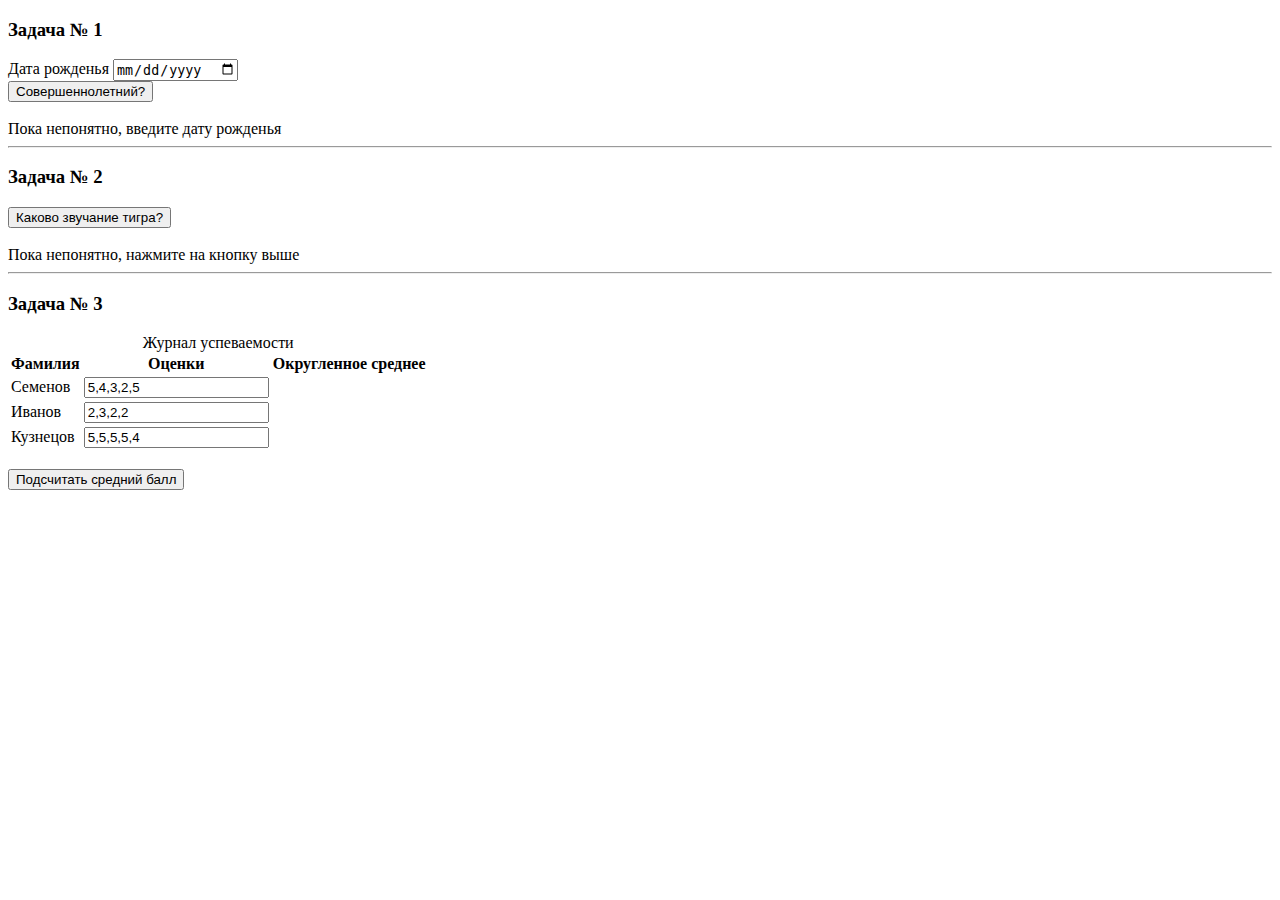
<file: bjs-homeworks/2.2-object-prototype/index.html>
<!DOCTYPE html>
<html>

<head>
    <meta charset="utf-8" />
    <meta http-equiv="X-UA-Compatible" content="IE=edge">
    <title>HW 2.2</title>
    <meta name="viewport" content="width=device-width, initial-scale=1">
</head>

<body>
    <h3>Задача № 1</h3>
    <div>
        Дата рожденья
        <input type="date" placeholder="Напр., 30.12.1994" id="birthday" /><br/>
        <button onClick="initCheckBirthday()">Совершеннолетний?</button>
        <br><br>
        <div id="disclaimer">Пока непонятно, введите дату рожденья</div>
    </div>
    <hr />
    <h3>Задача № 2</h3>
    <div>
        <button onClick="initPrintAnimalSound()">Каково звучание тигра?</button>
        <br><br>
        <div id="sound">Пока непонятно, нажмите на кнопку выше</div>
    </div>
    <hr />
    <h3>Задача № 3</h3>
    <div>
        <table border="0">
            <caption>Журнал успеваемости</caption>
            <tr>
                <th>Фамилия</th>
                <th>Оценки</th>
                <th>Округленное среднее</th>
            </tr>
            <tr>
                <td>Семенов</td>
                <td><input type="string" placeholder="Оценки ученика" value="5,4,3,2,5" id="learner-0" /></td>
                <td><span id="learner-0-average"></span></td>
            </tr>
            <tr>
                <td>Иванов</td>
                <td><input type="string" placeholder="Оценки ученика" value="2,3,2,2" id="learner-1" /></td>
                <td><span id="learner-1-average"></span></td>
            </tr>
            <tr>
                <td>Кузнецов</td>
                <td><input type="string" placeholder="Оценки ученика" value="5,5,5,5,4" id="learner-2" /></td>
                <td><span id="learner-2-average"></span></td>
            </tr>
        </table>
        <br />
        <button onClick="initCalculateStatement()">Подсчитать средний балл</button>
    </div>
    
    <script src="main.js"></script>
</body>
</html>
</file>
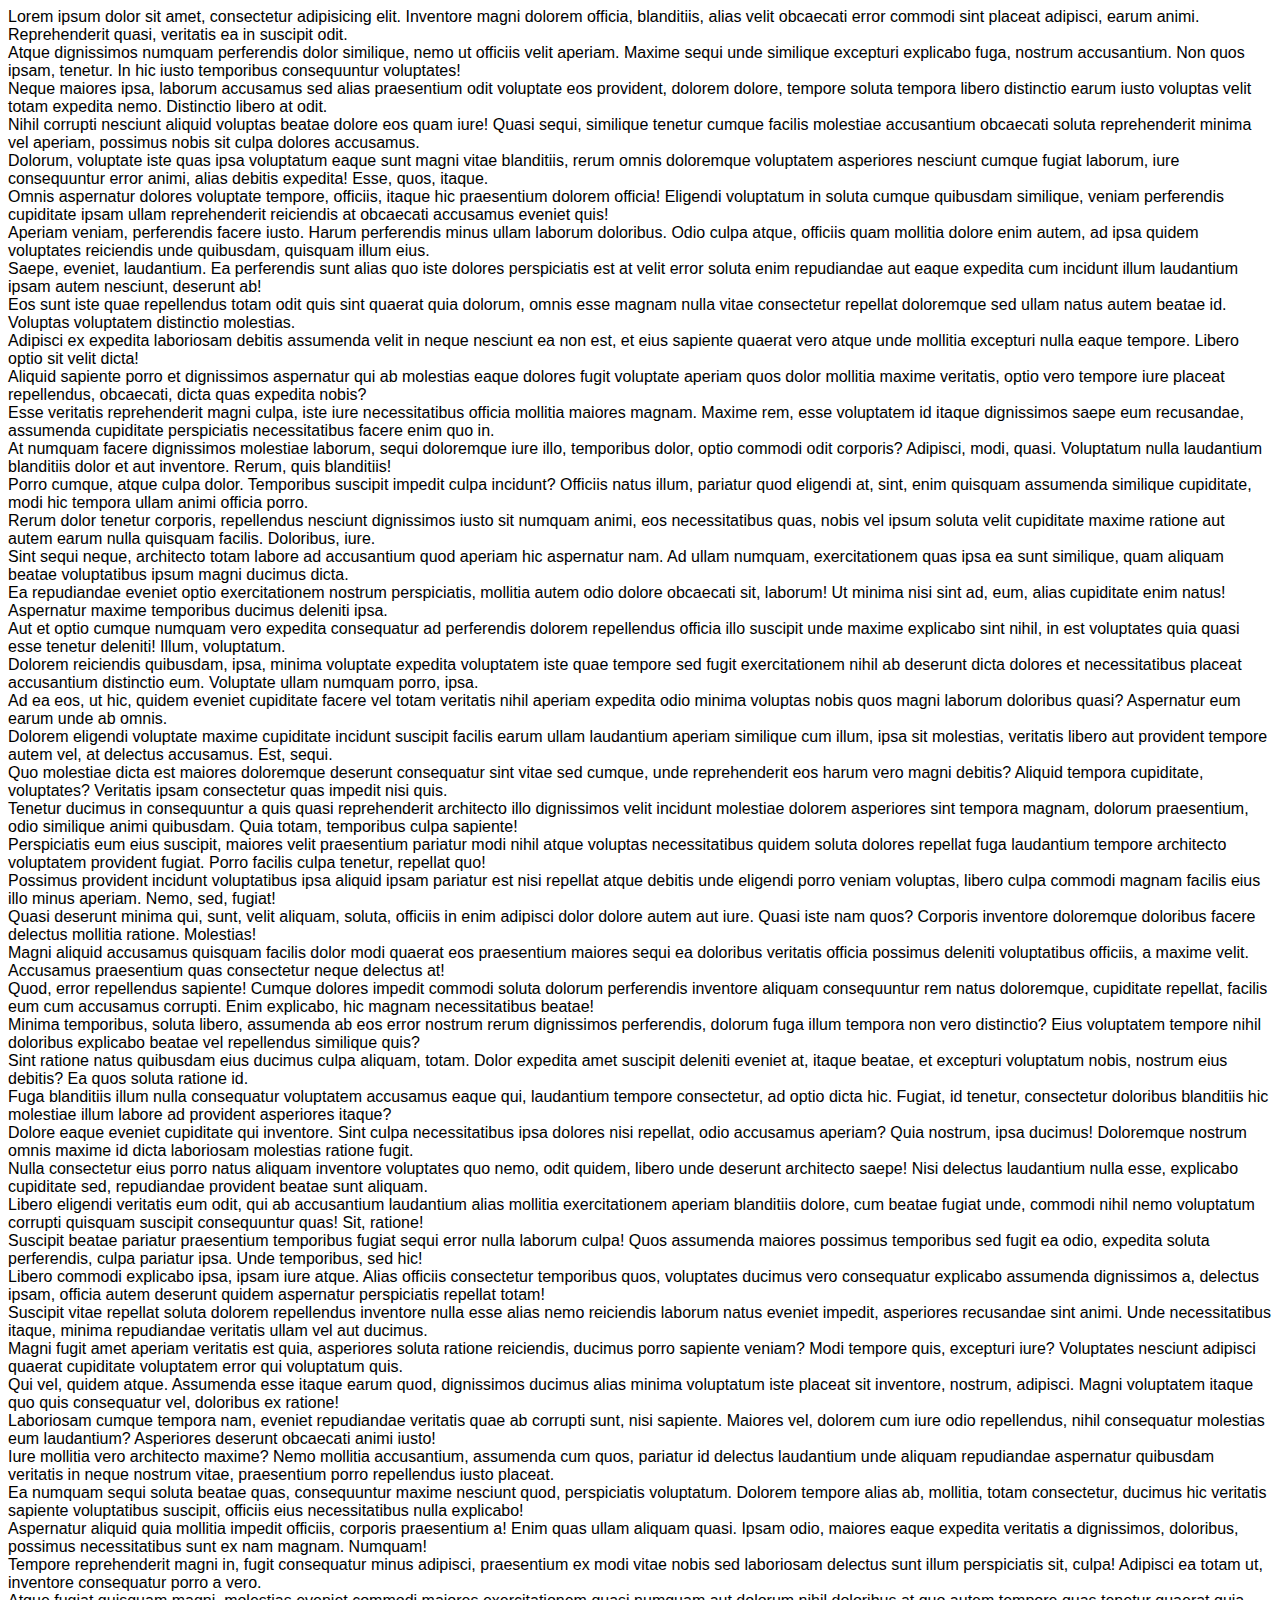
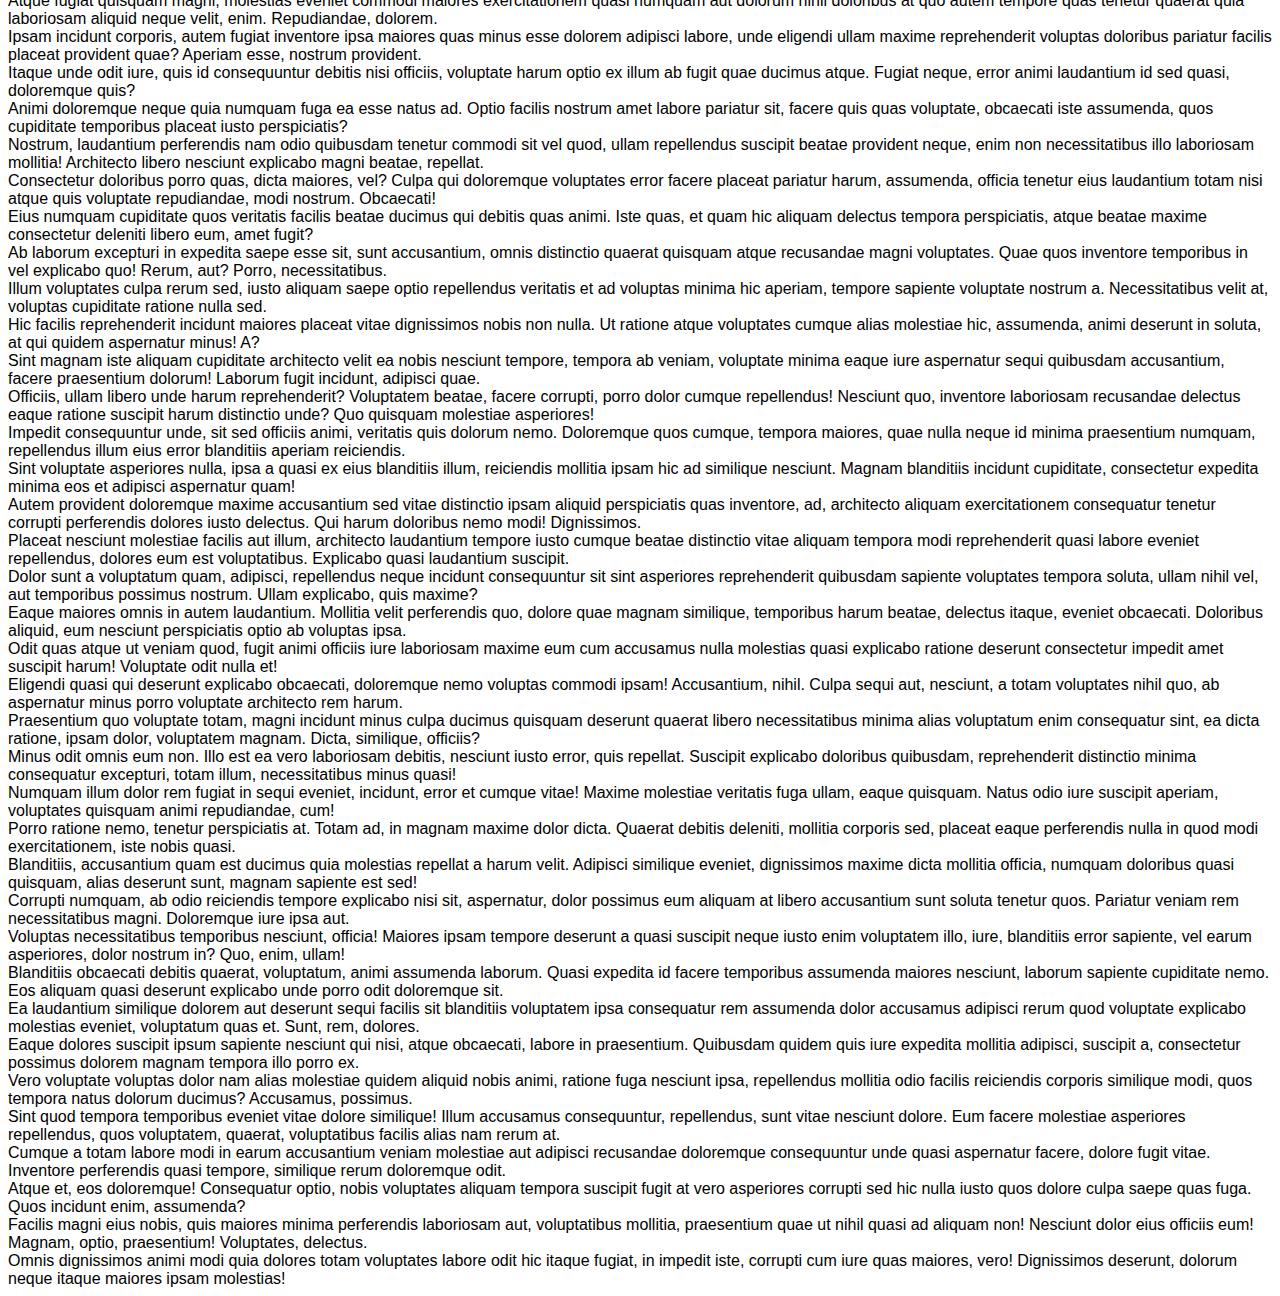
<file: bhj-homeworks/client-state/popup/task.html>
<!doctype html>
<html lang="ru">

<head>
    <meta charset="UTF-8">
    <meta name="viewport" content="width=device-width, user-scalable=no, initial-scale=1.0, maximum-scale=1.0, minimum-scale=1.0">
    <meta http-equiv="X-UA-Compatible" content="ie=edge">
    <title>Всплывающие окна</title>
    <link rel="stylesheet" href="task.css">
</head>

<body>
    <div class="modal" id="subscribe-modal">
        <div class="modal__content">
            <div class="modal__close modal__close_times">&times;</div>
            Подпишитесь на нашу рассылку пожалуйста!
        </div>
    </div>

    <div>Lorem ipsum dolor sit amet, consectetur adipisicing elit. Inventore magni dolorem officia, blanditiis, alias velit obcaecati error commodi sint placeat adipisci, earum animi. Reprehenderit quasi, veritatis ea in suscipit odit.</div>
    <div>Atque dignissimos numquam perferendis dolor similique, nemo ut officiis velit aperiam. Maxime sequi unde similique excepturi explicabo fuga, nostrum accusantium. Non quos ipsam, tenetur. In hic iusto temporibus consequuntur voluptates!</div>
    <div>Neque maiores ipsa, laborum accusamus sed alias praesentium odit voluptate eos provident, dolorem dolore, tempore soluta tempora libero distinctio earum iusto voluptas velit totam expedita nemo. Distinctio libero at odit.</div>
    <div>Nihil corrupti nesciunt aliquid voluptas beatae dolore eos quam iure! Quasi sequi, similique tenetur cumque facilis molestiae accusantium obcaecati soluta reprehenderit minima vel aperiam, possimus nobis sit culpa dolores accusamus.</div>
    <div>Dolorum, voluptate iste quas ipsa voluptatum eaque sunt magni vitae blanditiis, rerum omnis doloremque voluptatem asperiores nesciunt cumque fugiat laborum, iure consequuntur error animi, alias debitis expedita! Esse, quos, itaque.</div>
    <div>Omnis aspernatur dolores voluptate tempore, officiis, itaque hic praesentium dolorem officia! Eligendi voluptatum in soluta cumque quibusdam similique, veniam perferendis cupiditate ipsam ullam reprehenderit reiciendis at obcaecati accusamus eveniet
        quis!
    </div>
    <div>Aperiam veniam, perferendis facere iusto. Harum perferendis minus ullam laborum doloribus. Odio culpa atque, officiis quam mollitia dolore enim autem, ad ipsa quidem voluptates reiciendis unde quibusdam, quisquam illum eius.</div>
    <div>Saepe, eveniet, laudantium. Ea perferendis sunt alias quo iste dolores perspiciatis est at velit error soluta enim repudiandae aut eaque expedita cum incidunt illum laudantium ipsam autem nesciunt, deserunt ab!</div>
    <div>Eos sunt iste quae repellendus totam odit quis sint quaerat quia dolorum, omnis esse magnam nulla vitae consectetur repellat doloremque sed ullam natus autem beatae id. Voluptas voluptatem distinctio molestias.</div>
    <div>Adipisci ex expedita laboriosam debitis assumenda velit in neque nesciunt ea non est, et eius sapiente quaerat vero atque unde mollitia excepturi nulla eaque tempore. Libero optio sit velit dicta!</div>
    <div>Aliquid sapiente porro et dignissimos aspernatur qui ab molestias eaque dolores fugit voluptate aperiam quos dolor mollitia maxime veritatis, optio vero tempore iure placeat repellendus, obcaecati, dicta quas expedita nobis?</div>
    <div>Esse veritatis reprehenderit magni culpa, iste iure necessitatibus officia mollitia maiores magnam. Maxime rem, esse voluptatem id itaque dignissimos saepe eum recusandae, assumenda cupiditate perspiciatis necessitatibus facere enim quo in.</div>
    <div>At numquam facere dignissimos molestiae laborum, sequi doloremque iure illo, temporibus dolor, optio commodi odit corporis? Adipisci, modi, quasi. Voluptatum nulla laudantium blanditiis dolor et aut inventore. Rerum, quis blanditiis!</div>
    <div>Porro cumque, atque culpa dolor. Temporibus suscipit impedit culpa incidunt? Officiis natus illum, pariatur quod eligendi at, sint, enim quisquam assumenda similique cupiditate, modi hic tempora ullam animi officia porro.</div>
    <div>Rerum dolor tenetur corporis, repellendus nesciunt dignissimos iusto sit numquam animi, eos necessitatibus quas, nobis vel ipsum soluta velit cupiditate maxime ratione aut autem earum nulla quisquam facilis. Doloribus, iure.</div>
    <div>Sint sequi neque, architecto totam labore ad accusantium quod aperiam hic aspernatur nam. Ad ullam numquam, exercitationem quas ipsa ea sunt similique, quam aliquam beatae voluptatibus ipsum magni ducimus dicta.</div>
    <div>Ea repudiandae eveniet optio exercitationem nostrum perspiciatis, mollitia autem odio dolore obcaecati sit, laborum! Ut minima nisi sint ad, eum, alias cupiditate enim natus! Aspernatur maxime temporibus ducimus deleniti ipsa.</div>
    <div>Aut et optio cumque numquam vero expedita consequatur ad perferendis dolorem repellendus officia illo suscipit unde maxime explicabo sint nihil, in est voluptates quia quasi esse tenetur deleniti! Illum, voluptatum.</div>
    <div>Dolorem reiciendis quibusdam, ipsa, minima voluptate expedita voluptatem iste quae tempore sed fugit exercitationem nihil ab deserunt dicta dolores et necessitatibus placeat accusantium distinctio eum. Voluptate ullam numquam porro, ipsa.</div>
    <div>Ad ea eos, ut hic, quidem eveniet cupiditate facere vel totam veritatis nihil aperiam expedita odio minima voluptas nobis quos magni laborum doloribus quasi? Aspernatur eum earum unde ab omnis.</div>
    <div>Dolorem eligendi voluptate maxime cupiditate incidunt suscipit facilis earum ullam laudantium aperiam similique cum illum, ipsa sit molestias, veritatis libero aut provident tempore autem vel, at delectus accusamus. Est, sequi.</div>
    <div>Quo molestiae dicta est maiores doloremque deserunt consequatur sint vitae sed cumque, unde reprehenderit eos harum vero magni debitis? Aliquid tempora cupiditate, voluptates? Veritatis ipsam consectetur quas impedit nisi quis.</div>
    <div>Tenetur ducimus in consequuntur a quis quasi reprehenderit architecto illo dignissimos velit incidunt molestiae dolorem asperiores sint tempora magnam, dolorum praesentium, odio similique animi quibusdam. Quia totam, temporibus culpa sapiente!</div>
    <div>Perspiciatis eum eius suscipit, maiores velit praesentium pariatur modi nihil atque voluptas necessitatibus quidem soluta dolores repellat fuga laudantium tempore architecto voluptatem provident fugiat. Porro facilis culpa tenetur, repellat quo!</div>
    <div>Possimus provident incidunt voluptatibus ipsa aliquid ipsam pariatur est nisi repellat atque debitis unde eligendi porro veniam voluptas, libero culpa commodi magnam facilis eius illo minus aperiam. Nemo, sed, fugiat!</div>
    <div>Quasi deserunt minima qui, sunt, velit aliquam, soluta, officiis in enim adipisci dolor dolore autem aut iure. Quasi iste nam quos? Corporis inventore doloremque doloribus facere delectus mollitia ratione. Molestias!</div>
    <div>Magni aliquid accusamus quisquam facilis dolor modi quaerat eos praesentium maiores sequi ea doloribus veritatis officia possimus deleniti voluptatibus officiis, a maxime velit. Accusamus praesentium quas consectetur neque delectus at!</div>
    <div>Quod, error repellendus sapiente! Cumque dolores impedit commodi soluta dolorum perferendis inventore aliquam consequuntur rem natus doloremque, cupiditate repellat, facilis eum cum accusamus corrupti. Enim explicabo, hic magnam necessitatibus beatae!</div>
    <div>Minima temporibus, soluta libero, assumenda ab eos error nostrum rerum dignissimos perferendis, dolorum fuga illum tempora non vero distinctio? Eius voluptatem tempore nihil doloribus explicabo beatae vel repellendus similique quis?</div>
    <div>Sint ratione natus quibusdam eius ducimus culpa aliquam, totam. Dolor expedita amet suscipit deleniti eveniet at, itaque beatae, et excepturi voluptatum nobis, nostrum eius debitis? Ea quos soluta ratione id.</div>
    <div>Fuga blanditiis illum nulla consequatur voluptatem accusamus eaque qui, laudantium tempore consectetur, ad optio dicta hic. Fugiat, id tenetur, consectetur doloribus blanditiis hic molestiae illum labore ad provident asperiores itaque?</div>
    <div>Dolore eaque eveniet cupiditate qui inventore. Sint culpa necessitatibus ipsa dolores nisi repellat, odio accusamus aperiam? Quia nostrum, ipsa ducimus! Doloremque nostrum omnis maxime id dicta laboriosam molestias ratione fugit.</div>
    <div>Nulla consectetur eius porro natus aliquam inventore voluptates quo nemo, odit quidem, libero unde deserunt architecto saepe! Nisi delectus laudantium nulla esse, explicabo cupiditate sed, repudiandae provident beatae sunt aliquam.</div>
    <div>Libero eligendi veritatis eum odit, qui ab accusantium laudantium alias mollitia exercitationem aperiam blanditiis dolore, cum beatae fugiat unde, commodi nihil nemo voluptatum corrupti quisquam suscipit consequuntur quas! Sit, ratione!</div>
    <div>Suscipit beatae pariatur praesentium temporibus fugiat sequi error nulla laborum culpa! Quos assumenda maiores possimus temporibus sed fugit ea odio, expedita soluta perferendis, culpa pariatur ipsa. Unde temporibus, sed hic!</div>
    <div>Libero commodi explicabo ipsa, ipsam iure atque. Alias officiis consectetur temporibus quos, voluptates ducimus vero consequatur explicabo assumenda dignissimos a, delectus ipsam, officia autem deserunt quidem aspernatur perspiciatis repellat totam!</div>
    <div>Suscipit vitae repellat soluta dolorem repellendus inventore nulla esse alias nemo reiciendis laborum natus eveniet impedit, asperiores recusandae sint animi. Unde necessitatibus itaque, minima repudiandae veritatis ullam vel aut ducimus.</div>
    <div>Magni fugit amet aperiam veritatis est quia, asperiores soluta ratione reiciendis, ducimus porro sapiente veniam? Modi tempore quis, excepturi iure? Voluptates nesciunt adipisci quaerat cupiditate voluptatem error qui voluptatum quis.</div>
    <div>Qui vel, quidem atque. Assumenda esse itaque earum quod, dignissimos ducimus alias minima voluptatum iste placeat sit inventore, nostrum, adipisci. Magni voluptatem itaque quo quis consequatur vel, doloribus ex ratione!</div>
    <div>Laboriosam cumque tempora nam, eveniet repudiandae veritatis quae ab corrupti sunt, nisi sapiente. Maiores vel, dolorem cum iure odio repellendus, nihil consequatur molestias eum laudantium? Asperiores deserunt obcaecati animi iusto!</div>
    <div>Iure mollitia vero architecto maxime? Nemo mollitia accusantium, assumenda cum quos, pariatur id delectus laudantium unde aliquam repudiandae aspernatur quibusdam veritatis in neque nostrum vitae, praesentium porro repellendus iusto placeat.</div>
    <div>Ea numquam sequi soluta beatae quas, consequuntur maxime nesciunt quod, perspiciatis voluptatum. Dolorem tempore alias ab, mollitia, totam consectetur, ducimus hic veritatis sapiente voluptatibus suscipit, officiis eius necessitatibus nulla explicabo!</div>
    <div>Aspernatur aliquid quia mollitia impedit officiis, corporis praesentium a! Enim quas ullam aliquam quasi. Ipsam odio, maiores eaque expedita veritatis a dignissimos, doloribus, possimus necessitatibus sunt ex nam magnam. Numquam!</div>
    <div>Tempore reprehenderit magni in, fugit consequatur minus adipisci, praesentium ex modi vitae nobis sed laboriosam delectus sunt illum perspiciatis sit, culpa! Adipisci ea totam ut, inventore consequatur porro a vero.</div>
    <div>Atque fugiat quisquam magni, molestias eveniet commodi maiores exercitationem quasi numquam aut dolorum nihil doloribus at quo autem tempore quas tenetur quaerat quia laboriosam aliquid neque velit, enim. Repudiandae, dolorem.</div>
    <div>Ipsam incidunt corporis, autem fugiat inventore ipsa maiores quas minus esse dolorem adipisci labore, unde eligendi ullam maxime reprehenderit voluptas doloribus pariatur facilis placeat provident quae? Aperiam esse, nostrum provident.</div>
    <div>Itaque unde odit iure, quis id consequuntur debitis nisi officiis, voluptate harum optio ex illum ab fugit quae ducimus atque. Fugiat neque, error animi laudantium id sed quasi, doloremque quis?</div>
    <div>Animi doloremque neque quia numquam fuga ea esse natus ad. Optio facilis nostrum amet labore pariatur sit, facere quis quas voluptate, obcaecati iste assumenda, quos cupiditate temporibus placeat iusto perspiciatis?</div>
    <div>Nostrum, laudantium perferendis nam odio quibusdam tenetur commodi sit vel quod, ullam repellendus suscipit beatae provident neque, enim non necessitatibus illo laboriosam mollitia! Architecto libero nesciunt explicabo magni beatae, repellat.</div>
    <div>Consectetur doloribus porro quas, dicta maiores, vel? Culpa qui doloremque voluptates error facere placeat pariatur harum, assumenda, officia tenetur eius laudantium totam nisi atque quis voluptate repudiandae, modi nostrum. Obcaecati!</div>
    <div>Eius numquam cupiditate quos veritatis facilis beatae ducimus qui debitis quas animi. Iste quas, et quam hic aliquam delectus tempora perspiciatis, atque beatae maxime consectetur deleniti libero eum, amet fugit?</div>
    <div>Ab laborum excepturi in expedita saepe esse sit, sunt accusantium, omnis distinctio quaerat quisquam atque recusandae magni voluptates. Quae quos inventore temporibus in vel explicabo quo! Rerum, aut? Porro, necessitatibus.</div>
    <div>Illum voluptates culpa rerum sed, iusto aliquam saepe optio repellendus veritatis et ad voluptas minima hic aperiam, tempore sapiente voluptate nostrum a. Necessitatibus velit at, voluptas cupiditate ratione nulla sed.</div>
    <div>Hic facilis reprehenderit incidunt maiores placeat vitae dignissimos nobis non nulla. Ut ratione atque voluptates cumque alias molestiae hic, assumenda, animi deserunt in soluta, at qui quidem aspernatur minus! A?</div>
    <div>Sint magnam iste aliquam cupiditate architecto velit ea nobis nesciunt tempore, tempora ab veniam, voluptate minima eaque iure aspernatur sequi quibusdam accusantium, facere praesentium dolorum! Laborum fugit incidunt, adipisci quae.</div>
    <div>Officiis, ullam libero unde harum reprehenderit? Voluptatem beatae, facere corrupti, porro dolor cumque repellendus! Nesciunt quo, inventore laboriosam recusandae delectus eaque ratione suscipit harum distinctio unde? Quo quisquam molestiae asperiores!</div>
    <div>Impedit consequuntur unde, sit sed officiis animi, veritatis quis dolorum nemo. Doloremque quos cumque, tempora maiores, quae nulla neque id minima praesentium numquam, repellendus illum eius error blanditiis aperiam reiciendis.</div>
    <div>Sint voluptate asperiores nulla, ipsa a quasi ex eius blanditiis illum, reiciendis mollitia ipsam hic ad similique nesciunt. Magnam blanditiis incidunt cupiditate, consectetur expedita minima eos et adipisci aspernatur quam!</div>
    <div>Autem provident doloremque maxime accusantium sed vitae distinctio ipsam aliquid perspiciatis quas inventore, ad, architecto aliquam exercitationem consequatur tenetur corrupti perferendis dolores iusto delectus. Qui harum doloribus nemo modi! Dignissimos.</div>
    <div>Placeat nesciunt molestiae facilis aut illum, architecto laudantium tempore iusto cumque beatae distinctio vitae aliquam tempora modi reprehenderit quasi labore eveniet repellendus, dolores eum est voluptatibus. Explicabo quasi laudantium suscipit.</div>
    <div>Dolor sunt a voluptatum quam, adipisci, repellendus neque incidunt consequuntur sit sint asperiores reprehenderit quibusdam sapiente voluptates tempora soluta, ullam nihil vel, aut temporibus possimus nostrum. Ullam explicabo, quis maxime?</div>
    <div>Eaque maiores omnis in autem laudantium. Mollitia velit perferendis quo, dolore quae magnam similique, temporibus harum beatae, delectus itaque, eveniet obcaecati. Doloribus aliquid, eum nesciunt perspiciatis optio ab voluptas ipsa.</div>
    <div>Odit quas atque ut veniam quod, fugit animi officiis iure laboriosam maxime eum cum accusamus nulla molestias quasi explicabo ratione deserunt consectetur impedit amet suscipit harum! Voluptate odit nulla et!</div>
    <div>Eligendi quasi qui deserunt explicabo obcaecati, doloremque nemo voluptas commodi ipsam! Accusantium, nihil. Culpa sequi aut, nesciunt, a totam voluptates nihil quo, ab aspernatur minus porro voluptate architecto rem harum.</div>
    <div>Praesentium quo voluptate totam, magni incidunt minus culpa ducimus quisquam deserunt quaerat libero necessitatibus minima alias voluptatum enim consequatur sint, ea dicta ratione, ipsam dolor, voluptatem magnam. Dicta, similique, officiis?</div>
    <div>Minus odit omnis eum non. Illo est ea vero laboriosam debitis, nesciunt iusto error, quis repellat. Suscipit explicabo doloribus quibusdam, reprehenderit distinctio minima consequatur excepturi, totam illum, necessitatibus minus quasi!</div>
    <div>Numquam illum dolor rem fugiat in sequi eveniet, incidunt, error et cumque vitae! Maxime molestiae veritatis fuga ullam, eaque quisquam. Natus odio iure suscipit aperiam, voluptates quisquam animi repudiandae, cum!</div>
    <div>Porro ratione nemo, tenetur perspiciatis at. Totam ad, in magnam maxime dolor dicta. Quaerat debitis deleniti, mollitia corporis sed, placeat eaque perferendis nulla in quod modi exercitationem, iste nobis quasi.</div>
    <div>Blanditiis, accusantium quam est ducimus quia molestias repellat a harum velit. Adipisci similique eveniet, dignissimos maxime dicta mollitia officia, numquam doloribus quasi quisquam, alias deserunt sunt, magnam sapiente est sed!</div>
    <div>Corrupti numquam, ab odio reiciendis tempore explicabo nisi sit, aspernatur, dolor possimus eum aliquam at libero accusantium sunt soluta tenetur quos. Pariatur veniam rem necessitatibus magni. Doloremque iure ipsa aut.</div>
    <div>Voluptas necessitatibus temporibus nesciunt, officia! Maiores ipsam tempore deserunt a quasi suscipit neque iusto enim voluptatem illo, iure, blanditiis error sapiente, vel earum asperiores, dolor nostrum in? Quo, enim, ullam!</div>
    <div>Blanditiis obcaecati debitis quaerat, voluptatum, animi assumenda laborum. Quasi expedita id facere temporibus assumenda maiores nesciunt, laborum sapiente cupiditate nemo. Eos aliquam quasi deserunt explicabo unde porro odit doloremque sit.</div>
    <div>Ea laudantium similique dolorem aut deserunt sequi facilis sit blanditiis voluptatem ipsa consequatur rem assumenda dolor accusamus adipisci rerum quod voluptate explicabo molestias eveniet, voluptatum quas et. Sunt, rem, dolores.</div>
    <div>Eaque dolores suscipit ipsum sapiente nesciunt qui nisi, atque obcaecati, labore in praesentium. Quibusdam quidem quis iure expedita mollitia adipisci, suscipit a, consectetur possimus dolorem magnam tempora illo porro ex.</div>
    <div>Vero voluptate voluptas dolor nam alias molestiae quidem aliquid nobis animi, ratione fuga nesciunt ipsa, repellendus mollitia odio facilis reiciendis corporis similique modi, quos tempora natus dolorum ducimus? Accusamus, possimus.</div>
    <div>Sint quod tempora temporibus eveniet vitae dolore similique! Illum accusamus consequuntur, repellendus, sunt vitae nesciunt dolore. Eum facere molestiae asperiores repellendus, quos voluptatem, quaerat, voluptatibus facilis alias nam rerum at.</div>
    <div>Cumque a totam labore modi in earum accusantium veniam molestiae aut adipisci recusandae doloremque consequuntur unde quasi aspernatur facere, dolore fugit vitae. Inventore perferendis quasi tempore, similique rerum doloremque odit.</div>
    <div>Atque et, eos doloremque! Consequatur optio, nobis voluptates aliquam tempora suscipit fugit at vero asperiores corrupti sed hic nulla iusto quos dolore culpa saepe quas fuga. Quos incidunt enim, assumenda?</div>
    <div>Facilis magni eius nobis, quis maiores minima perferendis laboriosam aut, voluptatibus mollitia, praesentium quae ut nihil quasi ad aliquam non! Nesciunt dolor eius officiis eum! Magnam, optio, praesentium! Voluptates, delectus.</div>
    <div>Omnis dignissimos animi modi quia dolores totam voluptates labore odit hic itaque fugiat, in impedit iste, corrupti cum iure quas maiores, vero! Dignissimos deserunt, dolorum neque itaque maiores ipsam molestias!</div>

    <script src="task.js"></script>
</body>

</html>
</file>
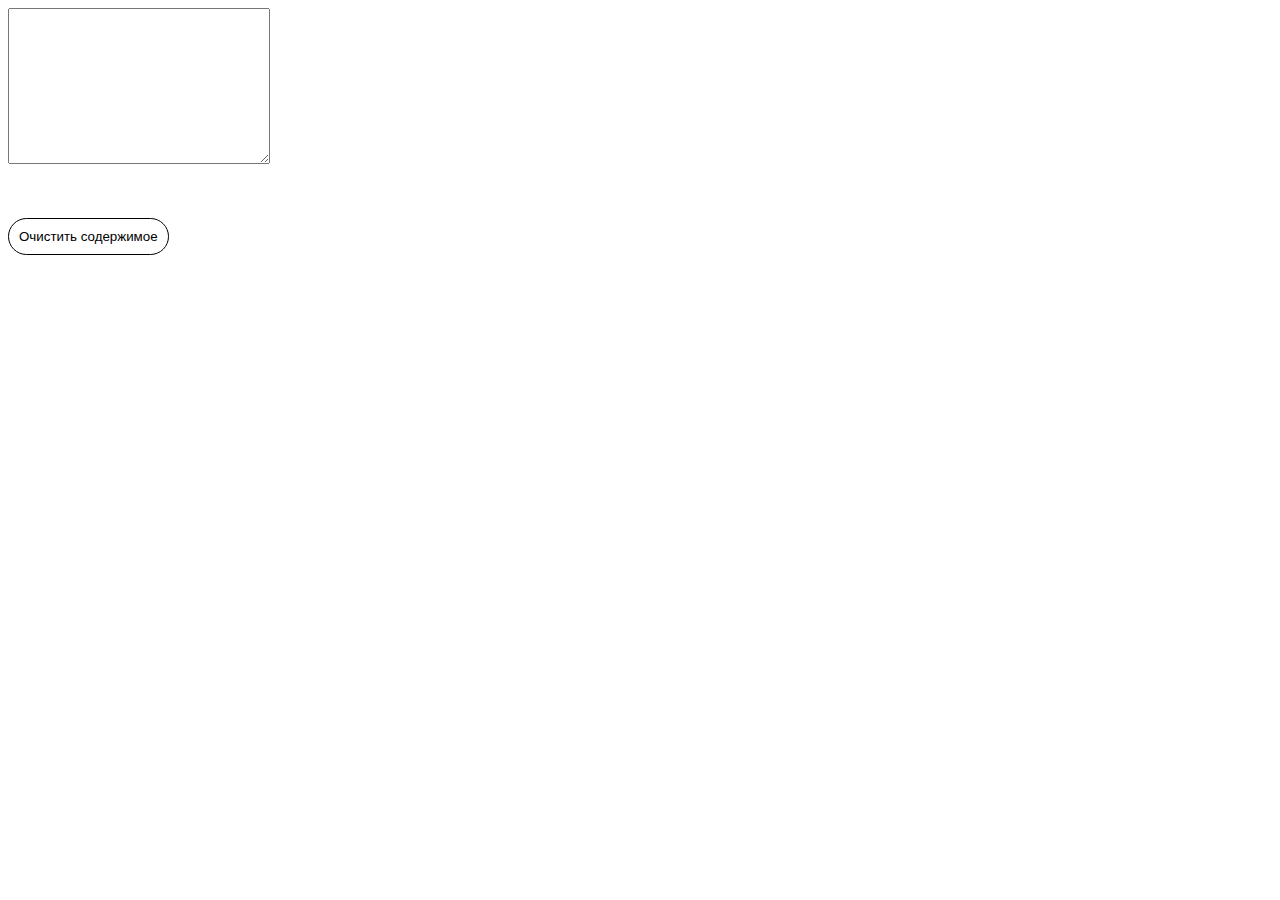
<file: bhj-homeworks/client-state/text-editor/task.html>
<!doctype html>
<html lang="ru">

<head>
    <meta charset="UTF-8">
    <meta name="viewport" content="width=device-width, user-scalable=no, initial-scale=1.0, maximum-scale=1.0, minimum-scale=1.0">
    <meta http-equiv="X-UA-Compatible" content="ie=edge">
    <title>Document</title>
    <link rel="stylesheet" href="task.css">
</head>

<body>
    <textarea id="editor" cols="30" rows="10"></textarea> </br>
    <button id="btn" class="btn">Очистить содержимое</button>
    <script src="task.js"></script>
</body>

</html>
</file>
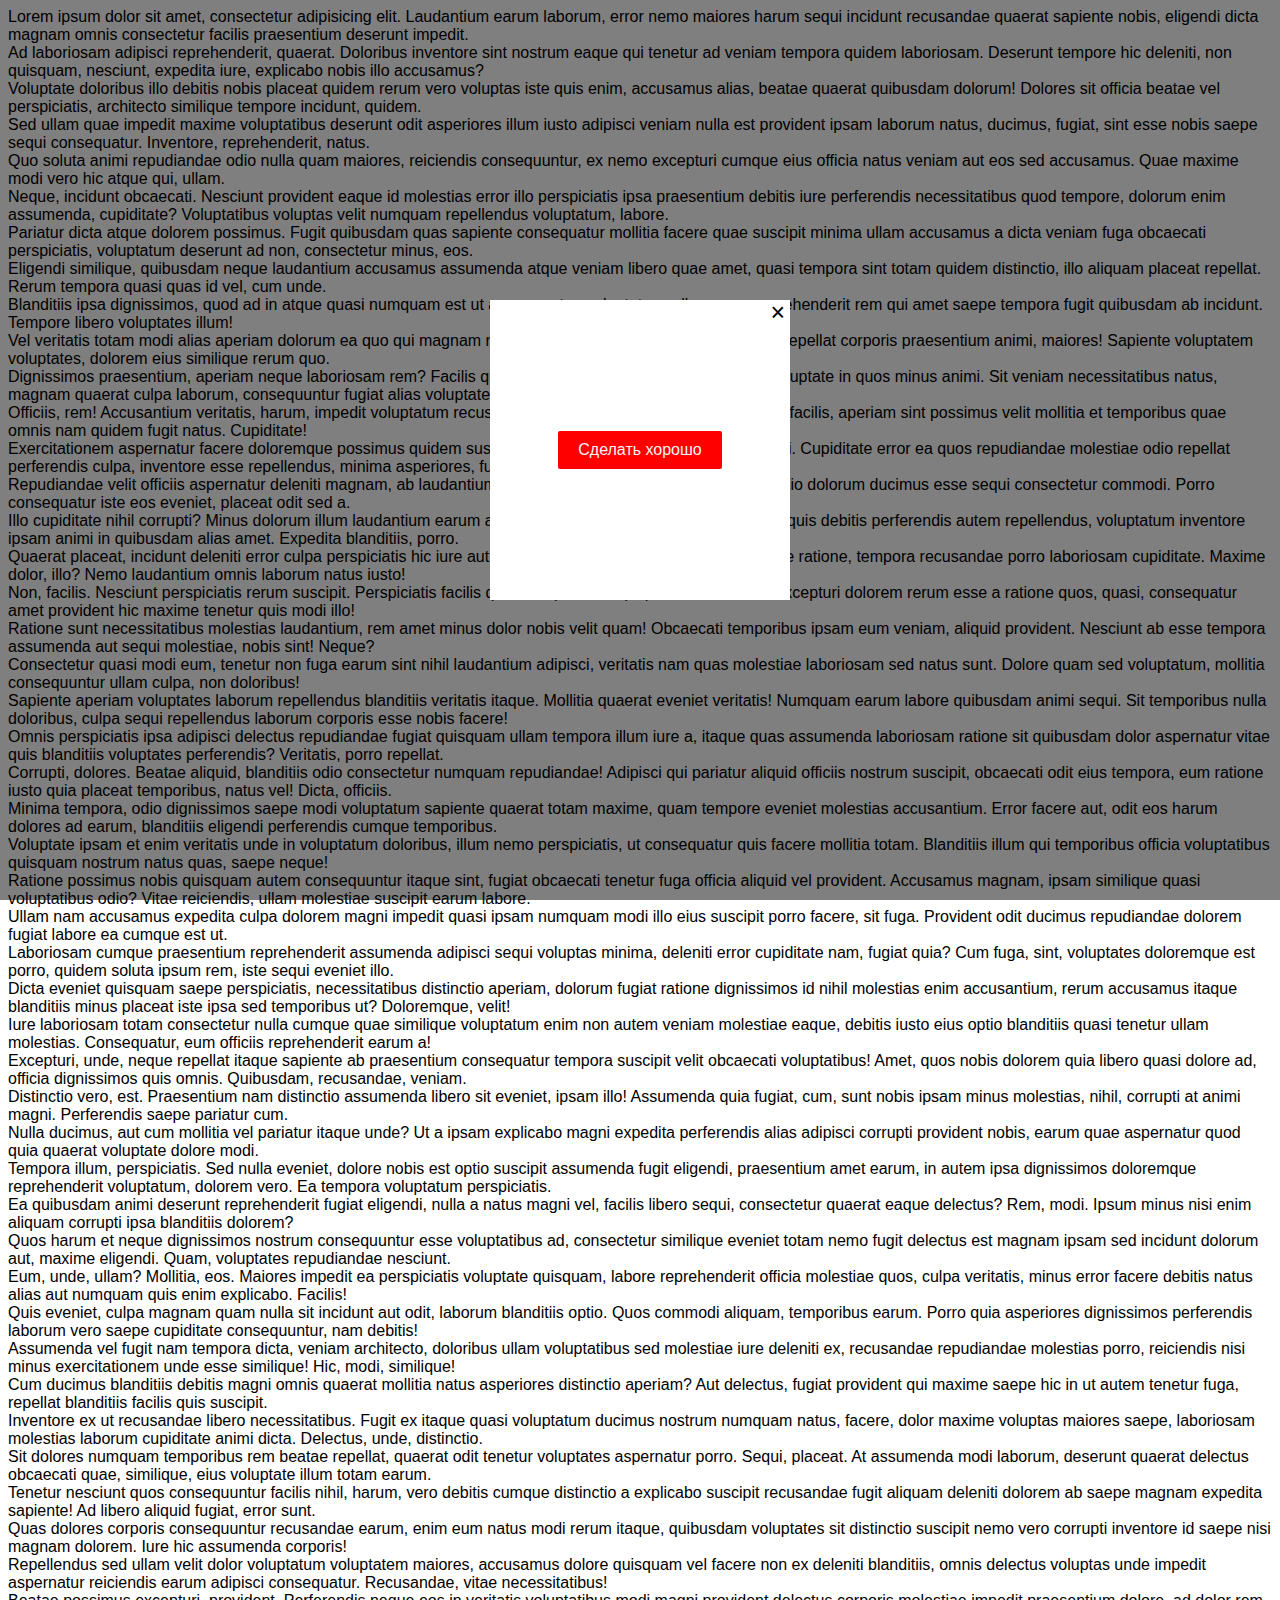
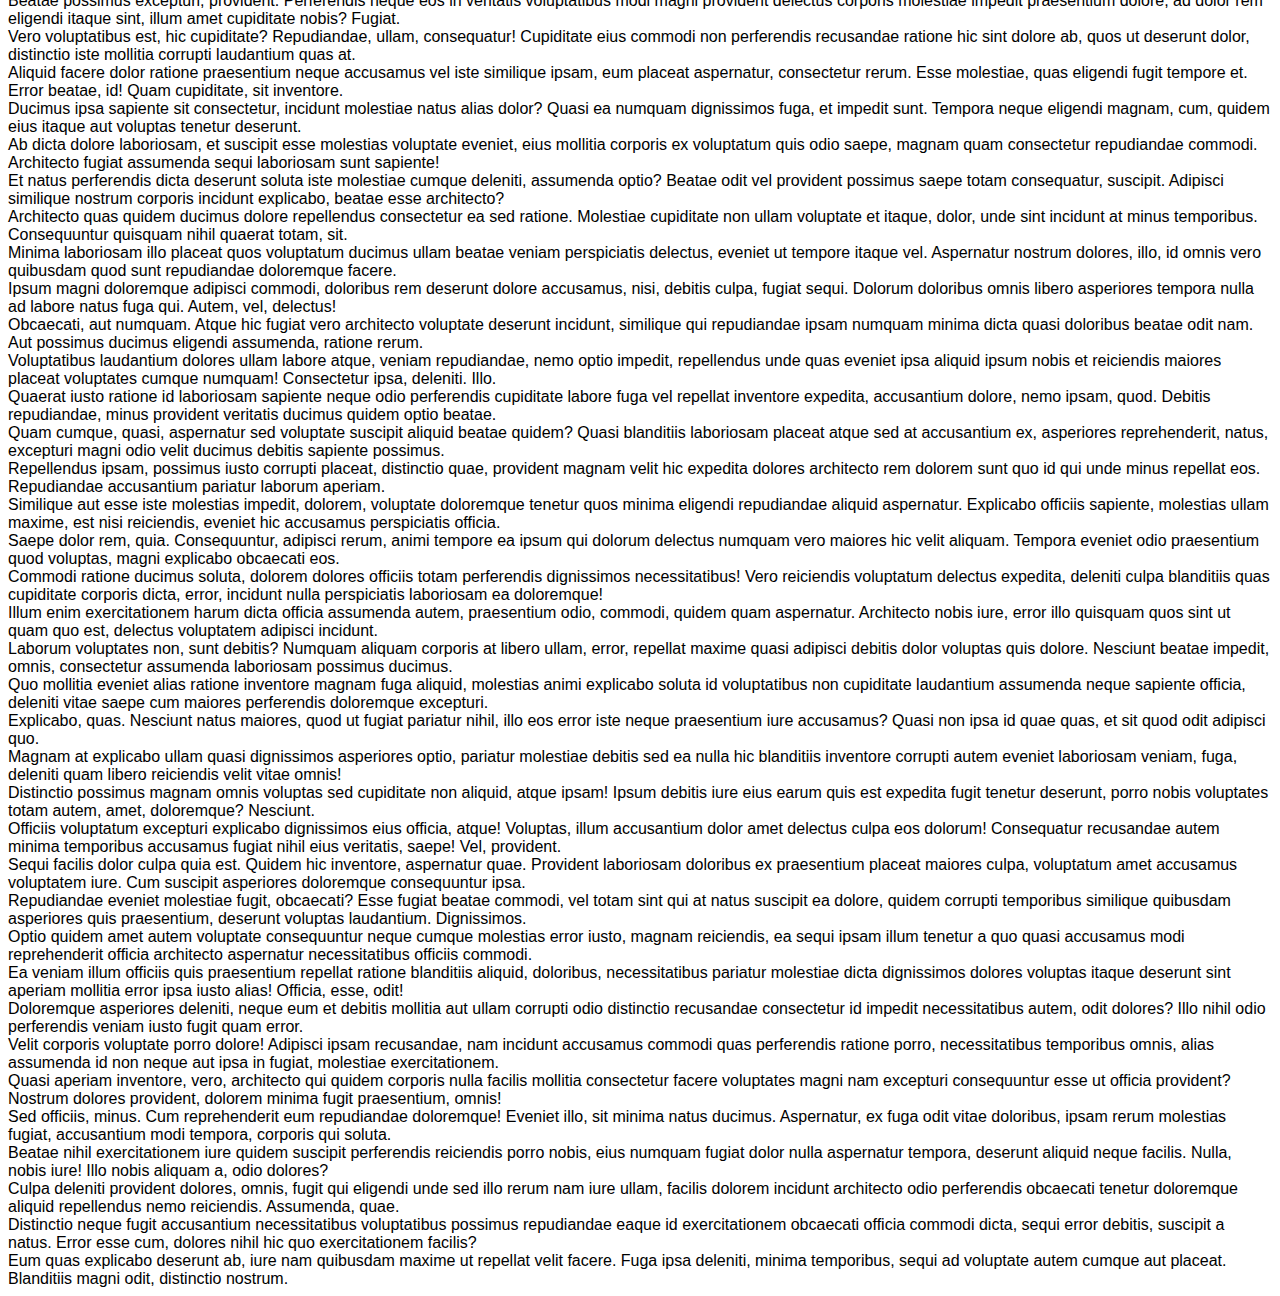
<file: bhj-homeworks/element-search/popups/task.html>
<!doctype html>
<html lang="ru">
<head>
    <meta charset="UTF-8">
    <meta name="viewport"
          content="width=device-width, user-scalable=no, initial-scale=1.0, maximum-scale=1.0, minimum-scale=1.0">
    <meta http-equiv="X-UA-Compatible" content="ie=edge">
    <title>Всплывающие окна</title>
    <link rel="stylesheet" href="task.css">
</head>
<body>
<div class="modal" id="modal_main">
    <div class="modal__content">
        <div class="modal__close modal__close_times">&times;</div>
        <a href="#" class="btn btn_danger modal__close show-success">Сделать хорошо</a>
    </div>
</div>

<div class="modal" id="modal_success">
    <div class="modal__content">
        <div class="modal__close modal__close_times">&times;</div>
        <a href="#" class="btn btn_success">Хорошо сделано!</a>
    </div>
</div>

<div>Lorem ipsum dolor sit amet, consectetur adipisicing elit. Laudantium earum laborum, error nemo maiores harum sequi incidunt recusandae quaerat sapiente nobis, eligendi dicta magnam omnis consectetur facilis praesentium deserunt impedit.</div>
<div>Ad laboriosam adipisci reprehenderit, quaerat. Doloribus inventore sint nostrum eaque qui tenetur ad veniam tempora quidem laboriosam. Deserunt tempore hic deleniti, non quisquam, nesciunt, expedita iure, explicabo nobis illo accusamus?</div>
<div>Voluptate doloribus illo debitis nobis placeat quidem rerum vero voluptas iste quis enim, accusamus alias, beatae quaerat quibusdam dolorum! Dolores sit officia beatae vel perspiciatis, architecto similique tempore incidunt, quidem.</div>
<div>Sed ullam quae impedit maxime voluptatibus deserunt odit asperiores illum iusto adipisci veniam nulla est provident ipsam laborum natus, ducimus, fugiat, sint esse nobis saepe sequi consequatur. Inventore, reprehenderit, natus.</div>
<div>Quo soluta animi repudiandae odio nulla quam maiores, reiciendis consequuntur, ex nemo excepturi cumque eius officia natus veniam aut eos sed accusamus. Quae maxime modi vero hic atque qui, ullam.</div>
<div>Neque, incidunt obcaecati. Nesciunt provident eaque id molestias error illo perspiciatis ipsa praesentium debitis iure perferendis necessitatibus quod tempore, dolorum enim assumenda, cupiditate? Voluptatibus voluptas velit numquam repellendus voluptatum, labore.</div>
<div>Pariatur dicta atque dolorem possimus. Fugit quibusdam quas sapiente consequatur mollitia facere quae suscipit minima ullam accusamus a dicta veniam fuga obcaecati perspiciatis, voluptatum deserunt ad non, consectetur minus, eos.</div>
<div>Eligendi similique, quibusdam neque laudantium accusamus assumenda atque veniam libero quae amet, quasi tempora sint totam quidem distinctio, illo aliquam placeat repellat. Rerum tempora quasi quas id vel, cum unde.</div>
<div>Blanditiis ipsa dignissimos, quod ad in atque quasi numquam est ut a aspernatur, voluptates nulla eaque, reprehenderit rem qui amet saepe tempora fugit quibusdam ab incidunt. Tempore libero voluptates illum!</div>
<div>Vel veritatis totam modi alias aperiam dolorum ea quo qui magnam non laudantium illo cupiditate odit quidem repellat corporis praesentium animi, maiores! Sapiente voluptatem voluptates, dolorem eius similique rerum quo.</div>
<div>Dignissimos praesentium, aperiam neque laboriosam rem? Facilis quasi reiciendis at reprehenderit quidem voluptate in quos minus animi. Sit veniam necessitatibus natus, magnam quaerat culpa laborum, consequuntur fugiat alias voluptatem assumenda.</div>
<div>Officiis, rem! Accusantium veritatis, harum, impedit voluptatum recusandae sit neque beatae nobis ex enim ea facilis, aperiam sint possimus velit mollitia et temporibus quae omnis nam quidem fugit natus. Cupiditate!</div>
<div>Exercitationem aspernatur facere doloremque possimus quidem suscipit dignissimos sit provident, rerum animi. Cupiditate error ea quos repudiandae molestiae odio repellat perferendis culpa, inventore esse repellendus, minima asperiores, fugit vel itaque.</div>
<div>Repudiandae velit officiis aspernatur deleniti magnam, ab laudantium blanditiis molestias qui iste beatae illo odio dolorum ducimus esse sequi consectetur commodi. Porro consequatur iste eos eveniet, placeat odit sed a.</div>
<div>Illo cupiditate nihil corrupti? Minus dolorum illum laudantium earum assumenda sunt, labore, cupiditate harum quis debitis perferendis autem repellendus, voluptatum inventore ipsam animi in quibusdam alias amet. Expedita blanditiis, porro.</div>
<div>Quaerat placeat, incidunt deleniti error culpa perspiciatis hic iure aut quidem maxime, commodi totam voluptate ratione, tempora recusandae porro laboriosam cupiditate. Maxime dolor, illo? Nemo laudantium omnis laborum natus iusto!</div>
<div>Non, facilis. Nesciunt perspiciatis rerum suscipit. Perspiciatis facilis quas voluptates sequi praesentium dicta excepturi dolorem rerum esse a ratione quos, quasi, consequatur amet provident hic maxime tenetur quis modi illo!</div>
<div>Ratione sunt necessitatibus molestias laudantium, rem amet minus dolor nobis velit quam! Obcaecati temporibus ipsam eum veniam, aliquid provident. Nesciunt ab esse tempora assumenda aut sequi molestiae, nobis sint! Neque?</div>
<div>Consectetur quasi modi eum, tenetur non fuga earum sint nihil laudantium adipisci, veritatis nam quas molestiae laboriosam sed natus sunt. Dolore quam sed voluptatum, mollitia consequuntur ullam culpa, non doloribus!</div>
<div>Sapiente aperiam voluptates laborum repellendus blanditiis veritatis itaque. Mollitia quaerat eveniet veritatis! Numquam earum labore quibusdam animi sequi. Sit temporibus nulla doloribus, culpa sequi repellendus laborum corporis esse nobis facere!</div>
<div>Omnis perspiciatis ipsa adipisci delectus repudiandae fugiat quisquam ullam tempora illum iure a, itaque quas assumenda laboriosam ratione sit quibusdam dolor aspernatur vitae quis blanditiis voluptates perferendis? Veritatis, porro repellat.</div>
<div>Corrupti, dolores. Beatae aliquid, blanditiis odio consectetur numquam repudiandae! Adipisci qui pariatur aliquid officiis nostrum suscipit, obcaecati odit eius tempora, eum ratione iusto quia placeat temporibus, natus vel! Dicta, officiis.</div>
<div>Minima tempora, odio dignissimos saepe modi voluptatum sapiente quaerat totam maxime, quam tempore eveniet molestias accusantium. Error facere aut, odit eos harum dolores ad earum, blanditiis eligendi perferendis cumque temporibus.</div>
<div>Voluptate ipsam et enim veritatis unde in voluptatum doloribus, illum nemo perspiciatis, ut consequatur quis facere mollitia totam. Blanditiis illum qui temporibus officia voluptatibus quisquam nostrum natus quas, saepe neque!</div>
<div>Ratione possimus nobis quisquam autem consequuntur itaque sint, fugiat obcaecati tenetur fuga officia aliquid vel provident. Accusamus magnam, ipsam similique quasi voluptatibus odio? Vitae reiciendis, ullam molestiae suscipit earum labore.</div>
<div>Ullam nam accusamus expedita culpa dolorem magni impedit quasi ipsam numquam modi illo eius suscipit porro facere, sit fuga. Provident odit ducimus repudiandae dolorem fugiat labore ea cumque est ut.</div>
<div>Laboriosam cumque praesentium reprehenderit assumenda adipisci sequi voluptas minima, deleniti error cupiditate nam, fugiat quia? Cum fuga, sint, voluptates doloremque est porro, quidem soluta ipsum rem, iste sequi eveniet illo.</div>
<div>Dicta eveniet quisquam saepe perspiciatis, necessitatibus distinctio aperiam, dolorum fugiat ratione dignissimos id nihil molestias enim accusantium, rerum accusamus itaque blanditiis minus placeat iste ipsa sed temporibus ut? Doloremque, velit!</div>
<div>Iure laboriosam totam consectetur nulla cumque quae similique voluptatum enim non autem veniam molestiae eaque, debitis iusto eius optio blanditiis quasi tenetur ullam molestias. Consequatur, eum officiis reprehenderit earum a!</div>
<div>Excepturi, unde, neque repellat itaque sapiente ab praesentium consequatur tempora suscipit velit obcaecati voluptatibus! Amet, quos nobis dolorem quia libero quasi dolore ad, officia dignissimos quis omnis. Quibusdam, recusandae, veniam.</div>
<div>Distinctio vero, est. Praesentium nam distinctio assumenda libero sit eveniet, ipsam illo! Assumenda quia fugiat, cum, sunt nobis ipsam minus molestias, nihil, corrupti at animi magni. Perferendis saepe pariatur cum.</div>
<div>Nulla ducimus, aut cum mollitia vel pariatur itaque unde? Ut a ipsam explicabo magni expedita perferendis alias adipisci corrupti provident nobis, earum quae aspernatur quod quia quaerat voluptate dolore modi.</div>
<div>Tempora illum, perspiciatis. Sed nulla eveniet, dolore nobis est optio suscipit assumenda fugit eligendi, praesentium amet earum, in autem ipsa dignissimos doloremque reprehenderit voluptatum, dolorem vero. Ea tempora voluptatum perspiciatis.</div>
<div>Ea quibusdam animi deserunt reprehenderit fugiat eligendi, nulla a natus magni vel, facilis libero sequi, consectetur quaerat eaque delectus? Rem, modi. Ipsum minus nisi enim aliquam corrupti ipsa blanditiis dolorem?</div>
<div>Quos harum et neque dignissimos nostrum consequuntur esse voluptatibus ad, consectetur similique eveniet totam nemo fugit delectus est magnam ipsam sed incidunt dolorum aut, maxime eligendi. Quam, voluptates repudiandae nesciunt.</div>
<div>Eum, unde, ullam? Mollitia, eos. Maiores impedit ea perspiciatis voluptate quisquam, labore reprehenderit officia molestiae quos, culpa veritatis, minus error facere debitis natus alias aut numquam quis enim explicabo. Facilis!</div>
<div>Quis eveniet, culpa magnam quam nulla sit incidunt aut odit, laborum blanditiis optio. Quos commodi aliquam, temporibus earum. Porro quia asperiores dignissimos perferendis laborum vero saepe cupiditate consequuntur, nam debitis!</div>
<div>Assumenda vel fugit nam tempora dicta, veniam architecto, doloribus ullam voluptatibus sed molestiae iure deleniti ex, recusandae repudiandae molestias porro, reiciendis nisi minus exercitationem unde esse similique! Hic, modi, similique!</div>
<div>Cum ducimus blanditiis debitis magni omnis quaerat mollitia natus asperiores distinctio aperiam? Aut delectus, fugiat provident qui maxime saepe hic in ut autem tenetur fuga, repellat blanditiis facilis quis suscipit.</div>
<div>Inventore ex ut recusandae libero necessitatibus. Fugit ex itaque quasi voluptatum ducimus nostrum numquam natus, facere, dolor maxime voluptas maiores saepe, laboriosam molestias laborum cupiditate animi dicta. Delectus, unde, distinctio.</div>
<div>Sit dolores numquam temporibus rem beatae repellat, quaerat odit tenetur voluptates aspernatur porro. Sequi, placeat. At assumenda modi laborum, deserunt quaerat delectus obcaecati quae, similique, eius voluptate illum totam earum.</div>
<div>Tenetur nesciunt quos consequuntur facilis nihil, harum, vero debitis cumque distinctio a explicabo suscipit recusandae fugit aliquam deleniti dolorem ab saepe magnam expedita sapiente! Ad libero aliquid fugiat, error sunt.</div>
<div>Quas dolores corporis consequuntur recusandae earum, enim eum natus modi rerum itaque, quibusdam voluptates sit distinctio suscipit nemo vero corrupti inventore id saepe nisi magnam dolorem. Iure hic assumenda corporis!</div>
<div>Repellendus sed ullam velit dolor voluptatum voluptatem maiores, accusamus dolore quisquam vel facere non ex deleniti blanditiis, omnis delectus voluptas unde impedit aspernatur reiciendis earum adipisci consequatur. Recusandae, vitae necessitatibus!</div>
<div>Beatae possimus excepturi, provident. Perferendis neque eos in veritatis voluptatibus modi magni provident delectus corporis molestiae impedit praesentium dolore, ad dolor rem eligendi itaque sint, illum amet cupiditate nobis? Fugiat.</div>
<div>Vero voluptatibus est, hic cupiditate? Repudiandae, ullam, consequatur! Cupiditate eius commodi non perferendis recusandae ratione hic sint dolore ab, quos ut deserunt dolor, distinctio iste mollitia corrupti laudantium quas at.</div>
<div>Aliquid facere dolor ratione praesentium neque accusamus vel iste similique ipsam, eum placeat aspernatur, consectetur rerum. Esse molestiae, quas eligendi fugit tempore et. Error beatae, id! Quam cupiditate, sit inventore.</div>
<div>Ducimus ipsa sapiente sit consectetur, incidunt molestiae natus alias dolor? Quasi ea numquam dignissimos fuga, et impedit sunt. Tempora neque eligendi magnam, cum, quidem eius itaque aut voluptas tenetur deserunt.</div>
<div>Ab dicta dolore laboriosam, et suscipit esse molestias voluptate eveniet, eius mollitia corporis ex voluptatum quis odio saepe, magnam quam consectetur repudiandae commodi. Architecto fugiat assumenda sequi laboriosam sunt sapiente!</div>
<div>Et natus perferendis dicta deserunt soluta iste molestiae cumque deleniti, assumenda optio? Beatae odit vel provident possimus saepe totam consequatur, suscipit. Adipisci similique nostrum corporis incidunt explicabo, beatae esse architecto?</div>
<div>Architecto quas quidem ducimus dolore repellendus consectetur ea sed ratione. Molestiae cupiditate non ullam voluptate et itaque, dolor, unde sint incidunt at minus temporibus. Consequuntur quisquam nihil quaerat totam, sit.</div>
<div>Minima laboriosam illo placeat quos voluptatum ducimus ullam beatae veniam perspiciatis delectus, eveniet ut tempore itaque vel. Aspernatur nostrum dolores, illo, id omnis vero quibusdam quod sunt repudiandae doloremque facere.</div>
<div>Ipsum magni doloremque adipisci commodi, doloribus rem deserunt dolore accusamus, nisi, debitis culpa, fugiat sequi. Dolorum doloribus omnis libero asperiores tempora nulla ad labore natus fuga qui. Autem, vel, delectus!</div>
<div>Obcaecati, aut numquam. Atque hic fugiat vero architecto voluptate deserunt incidunt, similique qui repudiandae ipsam numquam minima dicta quasi doloribus beatae odit nam. Aut possimus ducimus eligendi assumenda, ratione rerum.</div>
<div>Voluptatibus laudantium dolores ullam labore atque, veniam repudiandae, nemo optio impedit, repellendus unde quas eveniet ipsa aliquid ipsum nobis et reiciendis maiores placeat voluptates cumque numquam! Consectetur ipsa, deleniti. Illo.</div>
<div>Quaerat iusto ratione id laboriosam sapiente neque odio perferendis cupiditate labore fuga vel repellat inventore expedita, accusantium dolore, nemo ipsam, quod. Debitis repudiandae, minus provident veritatis ducimus quidem optio beatae.</div>
<div>Quam cumque, quasi, aspernatur sed voluptate suscipit aliquid beatae quidem? Quasi blanditiis laboriosam placeat atque sed at accusantium ex, asperiores reprehenderit, natus, excepturi magni odio velit ducimus debitis sapiente possimus.</div>
<div>Repellendus ipsam, possimus iusto corrupti placeat, distinctio quae, provident magnam velit hic expedita dolores architecto rem dolorem sunt quo id qui unde minus repellat eos. Repudiandae accusantium pariatur laborum aperiam.</div>
<div>Similique aut esse iste molestias impedit, dolorem, voluptate doloremque tenetur quos minima eligendi repudiandae aliquid aspernatur. Explicabo officiis sapiente, molestias ullam maxime, est nisi reiciendis, eveniet hic accusamus perspiciatis officia.</div>
<div>Saepe dolor rem, quia. Consequuntur, adipisci rerum, animi tempore ea ipsum qui dolorum delectus numquam vero maiores hic velit aliquam. Tempora eveniet odio praesentium quod voluptas, magni explicabo obcaecati eos.</div>
<div>Commodi ratione ducimus soluta, dolorem dolores officiis totam perferendis dignissimos necessitatibus! Vero reiciendis voluptatum delectus expedita, deleniti culpa blanditiis quas cupiditate corporis dicta, error, incidunt nulla perspiciatis laboriosam ea doloremque!</div>
<div>Illum enim exercitationem harum dicta officia assumenda autem, praesentium odio, commodi, quidem quam aspernatur. Architecto nobis iure, error illo quisquam quos sint ut quam quo est, delectus voluptatem adipisci incidunt.</div>
<div>Laborum voluptates non, sunt debitis? Numquam aliquam corporis at libero ullam, error, repellat maxime quasi adipisci debitis dolor voluptas quis dolore. Nesciunt beatae impedit, omnis, consectetur assumenda laboriosam possimus ducimus.</div>
<div>Quo mollitia eveniet alias ratione inventore magnam fuga aliquid, molestias animi explicabo soluta id voluptatibus non cupiditate laudantium assumenda neque sapiente officia, deleniti vitae saepe cum maiores perferendis doloremque excepturi.</div>
<div>Explicabo, quas. Nesciunt natus maiores, quod ut fugiat pariatur nihil, illo eos error iste neque praesentium iure accusamus? Quasi non ipsa id quae quas, et sit quod odit adipisci quo.</div>
<div>Magnam at explicabo ullam quasi dignissimos asperiores optio, pariatur molestiae debitis sed ea nulla hic blanditiis inventore corrupti autem eveniet laboriosam veniam, fuga, deleniti quam libero reiciendis velit vitae omnis!</div>
<div>Distinctio possimus magnam omnis voluptas sed cupiditate non aliquid, atque ipsam! Ipsum debitis iure eius earum quis est expedita fugit tenetur deserunt, porro nobis voluptates totam autem, amet, doloremque? Nesciunt.</div>
<div>Officiis voluptatum excepturi explicabo dignissimos eius officia, atque! Voluptas, illum accusantium dolor amet delectus culpa eos dolorum! Consequatur recusandae autem minima temporibus accusamus fugiat nihil eius veritatis, saepe! Vel, provident.</div>
<div>Sequi facilis dolor culpa quia est. Quidem hic inventore, aspernatur quae. Provident laboriosam doloribus ex praesentium placeat maiores culpa, voluptatum amet accusamus voluptatem iure. Cum suscipit asperiores doloremque consequuntur ipsa.</div>
<div>Repudiandae eveniet molestiae fugit, obcaecati? Esse fugiat beatae commodi, vel totam sint qui at natus suscipit ea dolore, quidem corrupti temporibus similique quibusdam asperiores quis praesentium, deserunt voluptas laudantium. Dignissimos.</div>
<div>Optio quidem amet autem voluptate consequuntur neque cumque molestias error iusto, magnam reiciendis, ea sequi ipsam illum tenetur a quo quasi accusamus modi reprehenderit officia architecto aspernatur necessitatibus officiis commodi.</div>
<div>Ea veniam illum officiis quis praesentium repellat ratione blanditiis aliquid, doloribus, necessitatibus pariatur molestiae dicta dignissimos dolores voluptas itaque deserunt sint aperiam mollitia error ipsa iusto alias! Officia, esse, odit!</div>
<div>Doloremque asperiores deleniti, neque eum et debitis mollitia aut ullam corrupti odio distinctio recusandae consectetur id impedit necessitatibus autem, odit dolores? Illo nihil odio perferendis veniam iusto fugit quam error.</div>
<div>Velit corporis voluptate porro dolore! Adipisci ipsam recusandae, nam incidunt accusamus commodi quas perferendis ratione porro, necessitatibus temporibus omnis, alias assumenda id non neque aut ipsa in fugiat, molestiae exercitationem.</div>
<div>Quasi aperiam inventore, vero, architecto qui quidem corporis nulla facilis mollitia consectetur facere voluptates magni nam excepturi consequuntur esse ut officia provident? Nostrum dolores provident, dolorem minima fugit praesentium, omnis!</div>
<div>Sed officiis, minus. Cum reprehenderit eum repudiandae doloremque! Eveniet illo, sit minima natus ducimus. Aspernatur, ex fuga odit vitae doloribus, ipsam rerum molestias fugiat, accusantium modi tempora, corporis qui soluta.</div>
<div>Beatae nihil exercitationem iure quidem suscipit perferendis reiciendis porro nobis, eius numquam fugiat dolor nulla aspernatur tempora, deserunt aliquid neque facilis. Nulla, nobis iure! Illo nobis aliquam a, odio dolores?</div>
<div>Culpa deleniti provident dolores, omnis, fugit qui eligendi unde sed illo rerum nam iure ullam, facilis dolorem incidunt architecto odio perferendis obcaecati tenetur doloremque aliquid repellendus nemo reiciendis. Assumenda, quae.</div>
<div>Distinctio neque fugit accusantium necessitatibus voluptatibus possimus repudiandae eaque id exercitationem obcaecati officia commodi dicta, sequi error debitis, suscipit a natus. Error esse cum, dolores nihil hic quo exercitationem facilis?</div>
<div>Eum quas explicabo deserunt ab, iure nam quibusdam maxime ut repellat velit facere. Fuga ipsa deleniti, minima temporibus, sequi ad voluptate autem cumque aut placeat. Blanditiis magni odit, distinctio nostrum.</div>

<script src="task.js"></script>
</body>
</html>
</file>
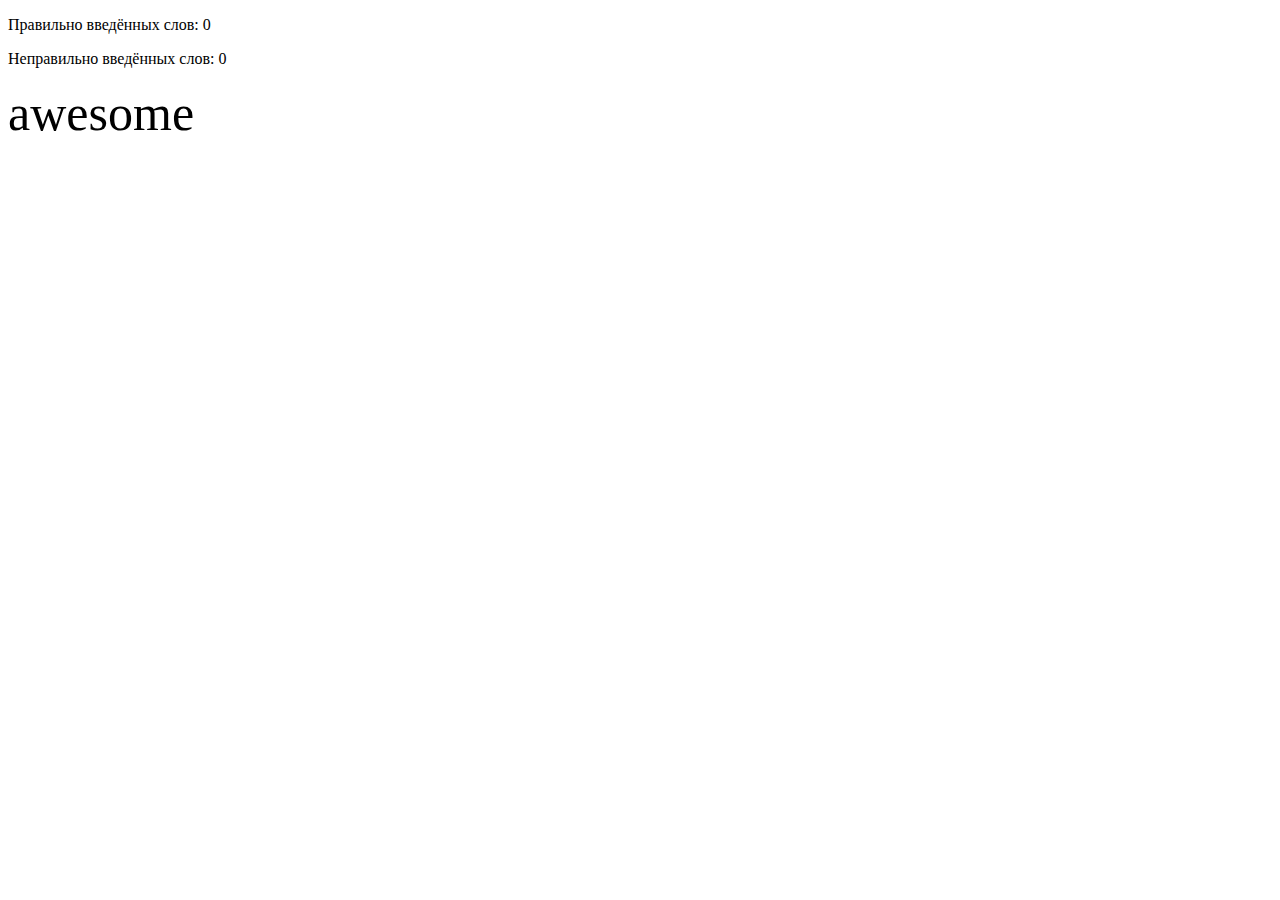
<file: bhj-homeworks/event-object/keysolo/task.html>
<!doctype html>
<html lang="ru">

<head>
    <meta charset="UTF-8">
    <meta name="viewport" content="width=device-width, user-scalable=no, initial-scale=1.0, maximum-scale=1.0, minimum-scale=1.0">
    <meta http-equiv="X-UA-Compatible" content="ie=edge">
    <title>Соло на клавиатуре</title>
    <link rel="stylesheet" href="task.css">
</head>

<body>
    <div id="game">
        <div class="status">
            <p>
                Правильно введённых слов: <span class="status__wins">0</span>
            </p>
            <p>
                Неправильно введённых слов: <span class="status__loss">0</span>
            </p>
        </div>
        <div class="word">
            <span class="symbol">К</span>
            <span class="symbol">о</span>
            <span class="symbol">л</span>
            <span class="symbol">я</span>
        </div>
    </div>
    <script src="task.js"></script>
</body>

</html>
</file>
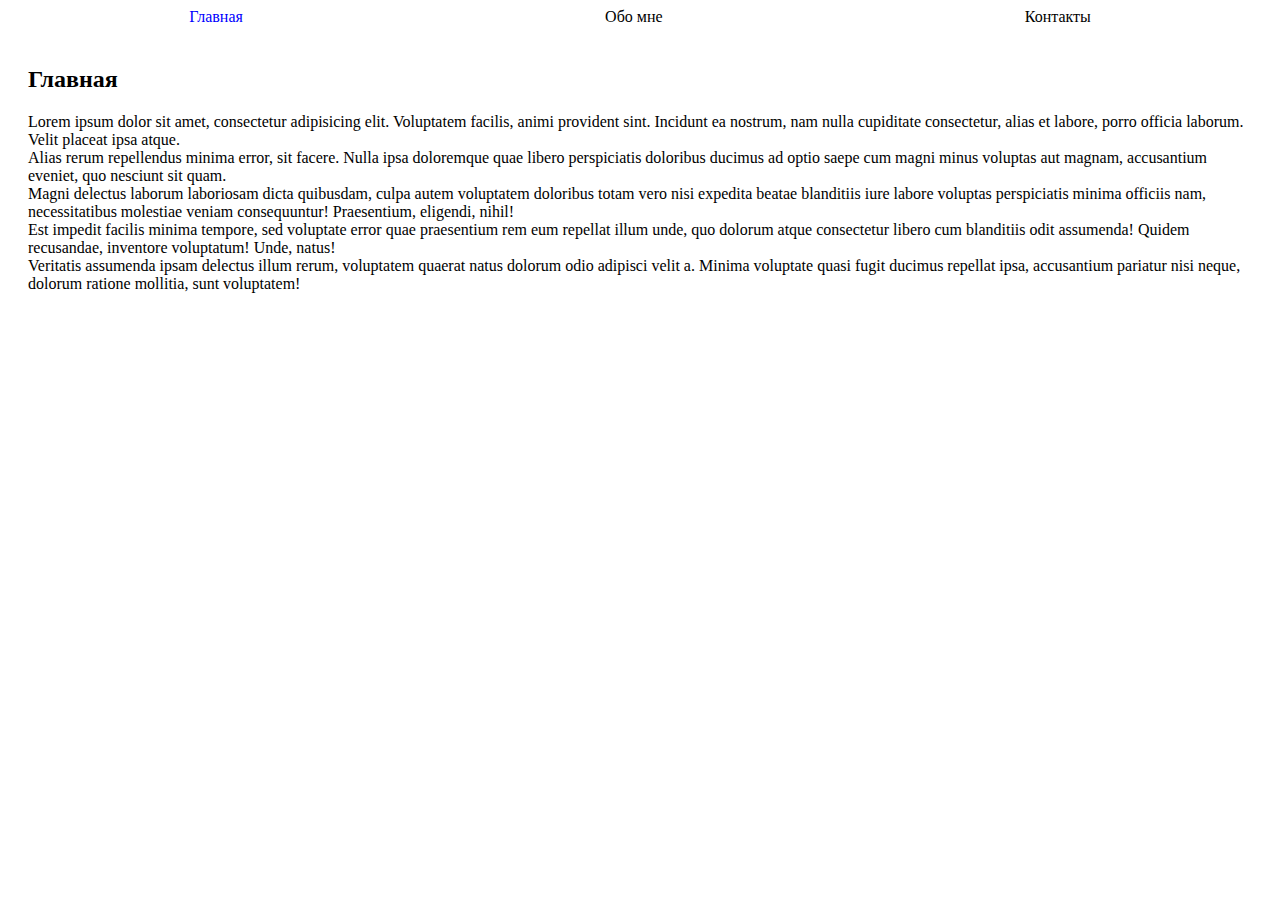
<file: bhj-homeworks/event-object/tabs/task.html>
<!doctype html>
<html lang="ru">

<head>
    <meta charset="UTF-8">
    <meta name="viewport" content="width=device-width, user-scalable=no, initial-scale=1.0, maximum-scale=1.0, minimum-scale=1.0">
    <meta http-equiv="X-UA-Compatible" content="ie=edge">
    <title>Вкладки</title>
    <link rel="stylesheet" href="task.css">
</head>

<body>
    <div class="tabs" id="tabs1">
        <div class="tab__navigation">
            <div class="tab tab_active">
                Главная
            </div>
            <div class="tab">
                Обо мне
            </div>
            <div class="tab">
                Контакты
            </div>
        </div>
        <div class="tab__contents">
            <div class="tab__content tab__content_active">
                <h2>Главная</h2>
                <div>Lorem ipsum dolor sit amet, consectetur adipisicing elit. Voluptatem facilis, animi provident sint. Incidunt ea nostrum, nam nulla cupiditate consectetur, alias et labore, porro officia laborum. Velit placeat ipsa atque.</div>
                <div>Alias rerum repellendus minima error, sit facere. Nulla ipsa doloremque quae libero perspiciatis doloribus ducimus ad optio saepe cum magni minus voluptas aut magnam, accusantium eveniet, quo nesciunt sit quam.</div>
                <div>Magni delectus laborum laboriosam dicta quibusdam, culpa autem voluptatem doloribus totam vero nisi expedita beatae blanditiis iure labore voluptas perspiciatis minima officiis nam, necessitatibus molestiae veniam consequuntur! Praesentium,
                    eligendi, nihil!
                </div>
                <div>Est impedit facilis minima tempore, sed voluptate error quae praesentium rem eum repellat illum unde, quo dolorum atque consectetur libero cum blanditiis odit assumenda! Quidem recusandae, inventore voluptatum! Unde, natus!</div>
                <div>Veritatis assumenda ipsam delectus illum rerum, voluptatem quaerat natus dolorum odio adipisci velit a. Minima voluptate quasi fugit ducimus repellat ipsa, accusantium pariatur nisi neque, dolorum ratione mollitia, sunt voluptatem!</div>
            </div>
            <div class="tab__content">
                Я краб!
            </div>
            <div class="tab__content">
                Содержимое в процессе написания. Поищите в Галактике!
            </div>
        </div>
    </div>

    <script src="task.js"></script>
</body>

</html>
</file>
<file: bhj-homeworks/client-state/popup/task.css>
body {
    font-family: Helvetica;
    font-weight: 300;
}

.modal {
    display: none;
    justify-content: center;
    align-items: center;
    position: fixed;
    left: 0;
    top: 0;
    right: 0;
    bottom: 0;
    background: rgba(0, 0, 0, 0.5);
}

.modal_active {
    display: flex;
}

.modal__close_times {
    position: absolute;
    right: 5px;
    top: -2px;
    font-size: 25px;
    cursor: pointer;
}

.modal__content {
    width: 300px;
    height: 300px;
    overflow: auto;
    background: #fff;
    position: relative;
    padding: 20px;
    box-sizing: border-box;
    display: flex;
    justify-content: center;
    align-items: center;
}

.btn {
    text-decoration: none;
    color: whitesmoke;
    padding: 10px 20px;
    border-radius: 2px;
}

.btn_danger {
    background: red;
}

.btn_success {
    background: green;
}
</file>
<file: bhj-homeworks/client-state/text-editor/task.css>
*,
body {
    box-sizing: border-box;
}

.btn {
    margin-top: 50px;
    border: 1px solid #000;
    background-color: #fff;
    padding: 10px;
    border-radius: 40px;
}

.btn:hover {
    background-color: #ccc;
    cursor: pointer;
}
</file>
<file: bhj-homeworks/element-search/popups/task.css>
body {
    font-family: Helvetica;
    font-weight: 300;
}

.modal {
    display: none;
    justify-content: center;
    align-items: center;
    position: fixed;
    left: 0;
    top: 0;
    right: 0;
    bottom: 0;
    background: rgba(0, 0, 0, 0.5);
}

.modal_active {
    display: flex;
}

.modal__close_times {
    position: absolute;
    right: 5px;
    top: -2px;
    font-size: 25px;
    cursor: pointer;
}

.modal__content {
    width: 300px;
    height: 300px;
    overflow: auto;
    background: #fff;
    position: relative;
    padding: 20px;
    box-sizing: border-box;
    display: flex;
    justify-content: center;
    align-items: center;
}

.btn {
    text-decoration: none;
    color: whitesmoke;
    padding: 10px 20px;
    border-radius: 2px;
}

.btn_danger {
    background: red;
}

.btn_success {
    background: green;
}
</file>
<file: bhj-homeworks/event-object/keysolo/task.css>
.symbol {
    font-size: 50px;
}

.symbol_correct {
    color: green;
}

.word_incorrect {
    background: red;
    color: #fff;
}
</file>
<file: bhj-homeworks/event-object/tabs/task.css>
.tab__navigation {
    display: flex;
    justify-content: space-around;
    align-items: center;
}

.tab {
    cursor: pointer;
}

.tab_active {
    color: blue;
}

.tab__content {
    display: none;
    padding: 20px;
}

.tab__content_active {
    display: block;
}
</file>
